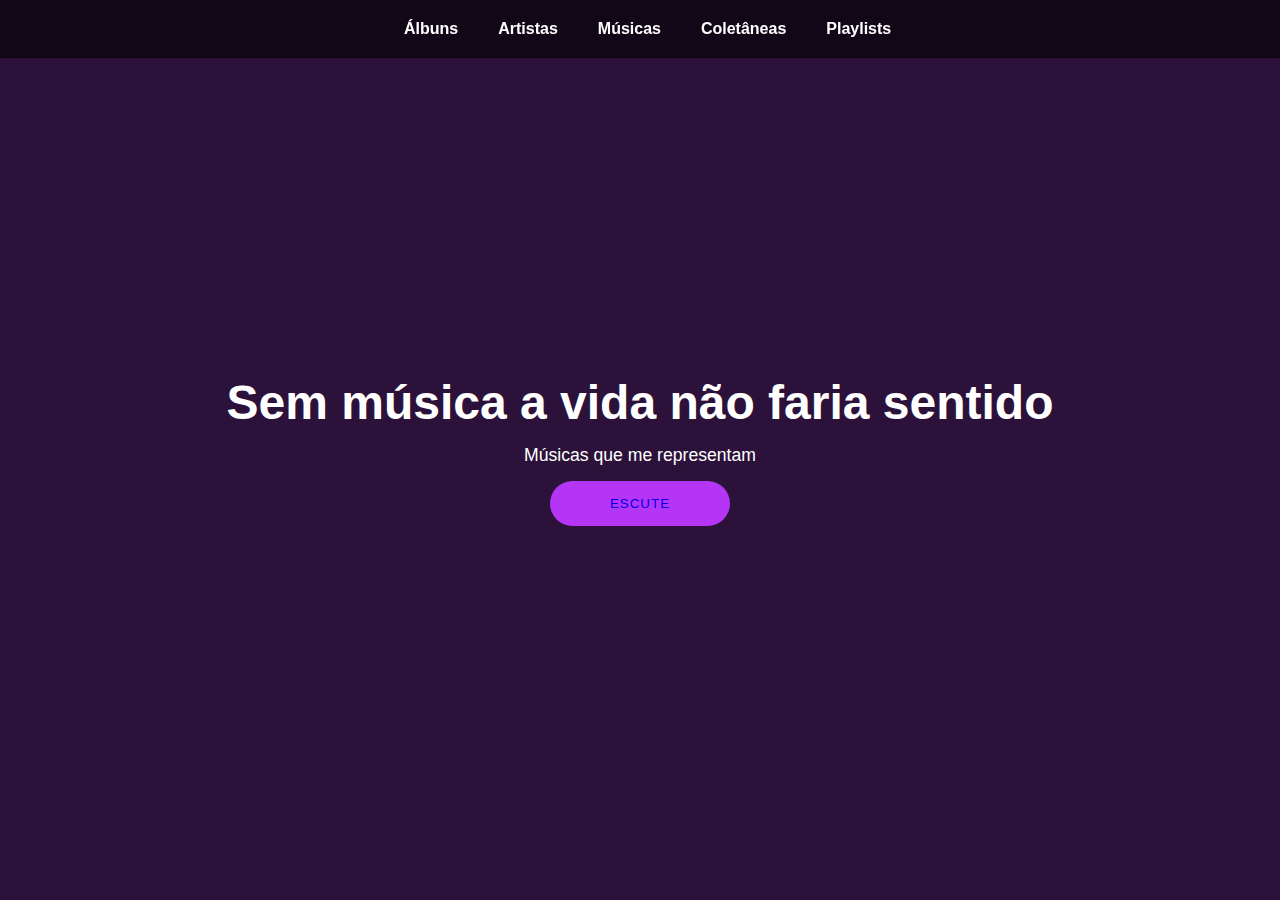
<file: Music Player/Home.html>
<!DOCTYPE html>
<html lang="en">
<head>
    <meta charset="UTF-8">
    <meta http-equiv="X-UA-Compatible" content="IE=edge">
    <meta name="viewport" content="width=device-width, initial-scale=1.0">
    <link rel="stylesheet" href="style.css">
    <title>Music Player</title>
</head>
<body>
    <navbar id = "navbar">
        <div class="navbar-container">
            
            <ul class="navbar-items">
                <li class="navbar-tem">Álbuns</li>
                <li class="navbar-item">Artistas</li>
                <li class="navbar-item">Músicas</li>
                <li class="navbar-item">Coletâneas</li>
                <li class="navbar-item">Playlists</li>
            </ul>
        </div>
    </navbar>

    <!----Showcase---->
    <div id="showcase">
        <div class="showcase-container">
            
            <h2>Sem música a vida não faria sentido</h2>
            <p id="cor">Músicas que me representam</p>
            <button class="btn-primary"><a href="index.html" id="link">ESCUTE</a></button>
        
            
        </div>
    </div>
</body>
</html>
</file>
<file: Music Player/style.css>
:root {
	--default-green: rgb(181, 53, 246);
	--light-green: #17092b;
}

* {
	box-sizing: border-box;
	margin: 0;
	padding: 0;
}

body {
	font-family: "Roboto", sans-serif;
}

/* Utility Classes */
.btn-primary {
	background: var(--default-green);
	color: white;
	text-transform: uppercase;
	padding: 15px 60px;
	border: none;
	border-radius: 60px;
	letter-spacing: 1px;
	transition: all 300ms ease;
}

.btn-primary:hover {
	background: var(--light-green);
	cursor: pointer;
}

/* Navbar */
#navbar {
	display: flex;
	background-color: rgba(0, 0, 0, 0.6);
	color: white;
	justify-content: center;
	position: fixed;
	top: 0;
	width: 150%;
}

#navbar .navbar-container {
	width: 60%;
	display: flex;
	align-items: center;
	justify-content: space-between;
	padding: 20px 0;
}

#navbar .navbar-container ul {
	display: flex;
	list-style: none;
	font-weight: bold;
}

#navbar .navbar-container ul li {
	padding: 0 20px;
	transition: all 300ms ease;
}

#navbar .navbar-container ul li:hover {
	color: #e9e9e9;
	cursor: pointer;
}

/* Showcase */
#showcase {
	height: 100vh;
	display: flex;
	justify-content: center;
	align-items: center;
	color: white;
	background-color: rgb(44, 18, 58);
	background-blend-mode: color;
}

#showcase .showcase-container {
	display: flex;
	flex-direction: column;
	align-items: center;
}

#showcase .showcase-container h2 {
	font-size: 3rem;
}

#showcase .showcase-container p {
	margin: 15px 0;
	font-size: 1.1rem;
}

#cor{
    color:white; 
}
#link {
    text-decoration: none;
}
</file>
